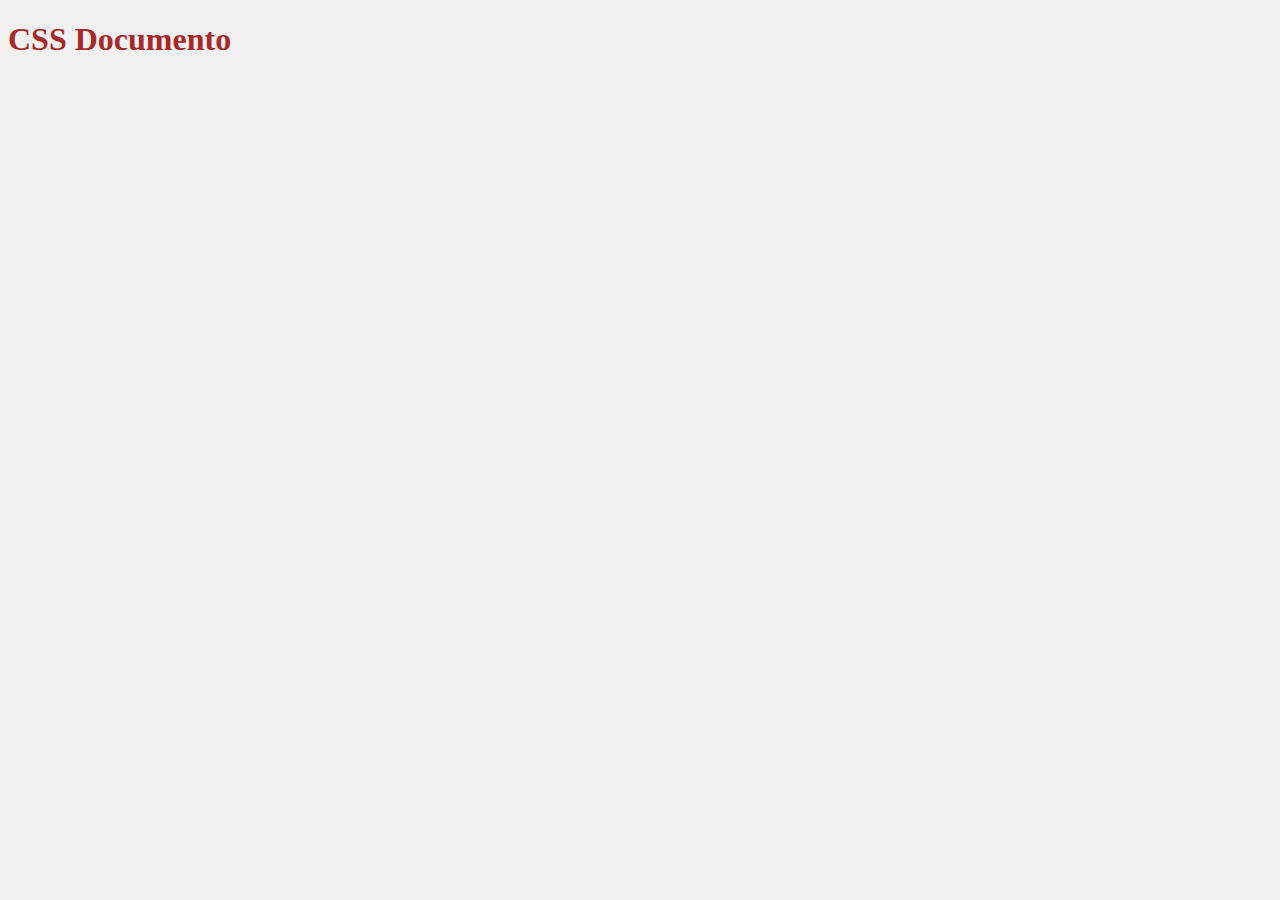
<file: documento.html>
<!DOCTYPE html>
<html lang="en">
<head>
    <meta charset="UTF-8">
    <meta name="viewport" content="width=device-width, initial-scale=1.0">
    <title>Document</title>
</head>
<body>
    <h1>CSS Documento</h1>
    <style>
        body{
            background-color: #f0f0f0;
        }
        h1{
            color: brown;
        }
    </style>
</body>
</html>
</file>
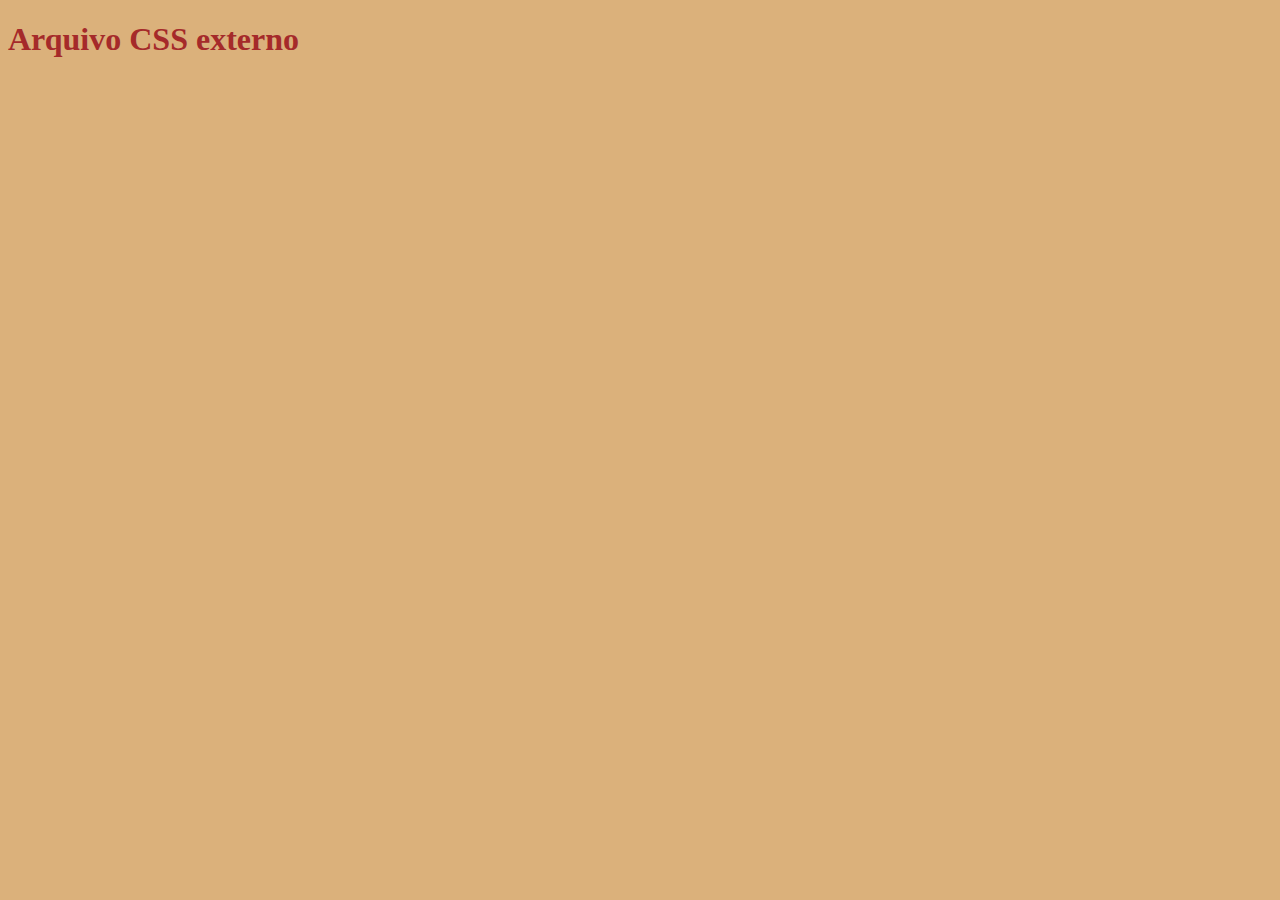
<file: externo.html>
<!DOCTYPE html>
<html lang="en">
<head>
    <!--meta charset: tipo carcater-->
    <meta charset="UTF-8">
    <meta name="viewport" content="width=device-width, initial-scale=1.0">
    <title>Document</title>
<link rel="stylesheet" href="style.css">

</head>
<body>
    <h1 style="color:brown;"> Arquivo CSS externo</h1>
</body>
</html>
</file>
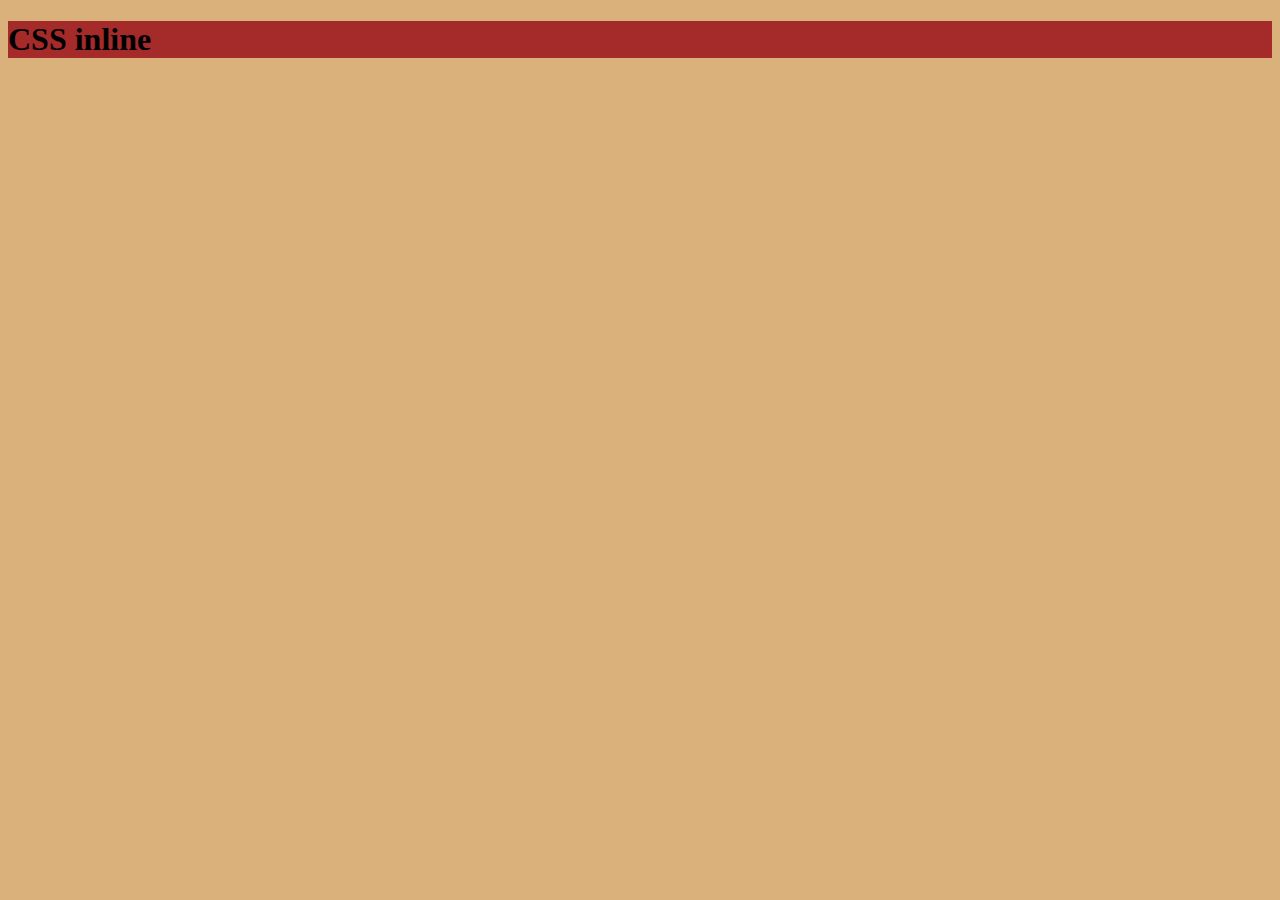
<file: inline.html>
<!DOCTYPE html>
<html lang="en">
<head>
    <meta charset="UTF-8">
    <meta name="viewport" content="width=device-width, initial-scale=1.0">
    <title>Document</title>
    <link rel="stylesheet" href="style.css">
</head>
<body>
    <!--inline style só na linha -->
    <h1 style="color:black; background-color:brown;">CSS inline</h1>
</body>
</html>
</file>
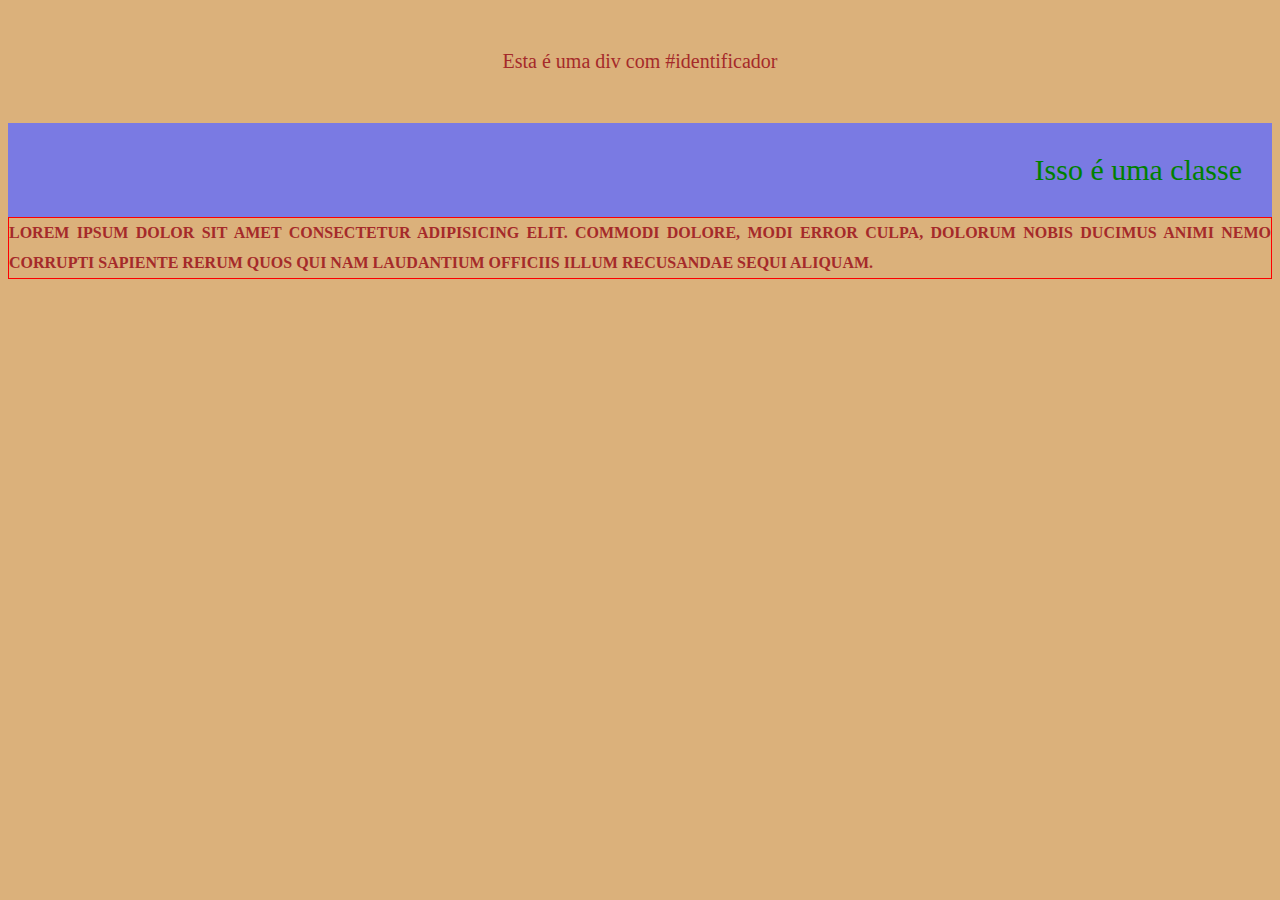
<file: praticando.html>
<!DOCTYPE html>
<html lang="en">
<head>
    <meta charset="UTF-8">
    <meta name="viewport" content="width=device-width, initial-scale=1.0">
    <title>Document</title>
   <link rel="stylesheet" href="style.css">
</head>
<body>
    <div id="identificador">
        Esta é uma div com #identificador
    </div>
    <div class="exemplo">
        Isso é uma classe
    </div>
    <div class="texto">
        Lorem ipsum dolor sit amet consectetur adipisicing elit. Commodi dolore, modi error culpa, dolorum nobis ducimus animi nemo corrupti sapiente rerum quos qui nam laudantium officiis illum recusandae sequi aliquam.
    </div>
    
</body>
</html>
</file>
<file: style.css>
body{
    background-color: rgb(219, 177, 123);
}
#identificador {
    color: brown; /*cor*/
    text-align: center; /*alinhamento*/
    font-size: 20px; /*fonte*/
    margin: 50px; /*espaço externo*/
}
.exemplo{
    background-color:rgb(122, 122, 227);
    color:green;
    text-align: right;
    padding:30px; /*espaçamento interno*/
    font-size: 30px;

}
.texto{
    color:brown;
    line-height: 30px; /*espaãmento entre linhas*/
    text-align: justify;
    text-transform: uppercase; /*letras maiusculas*/
    font-weight: bold;
    border: 1px solid red;
    font-family: cursive;
}
</file>
